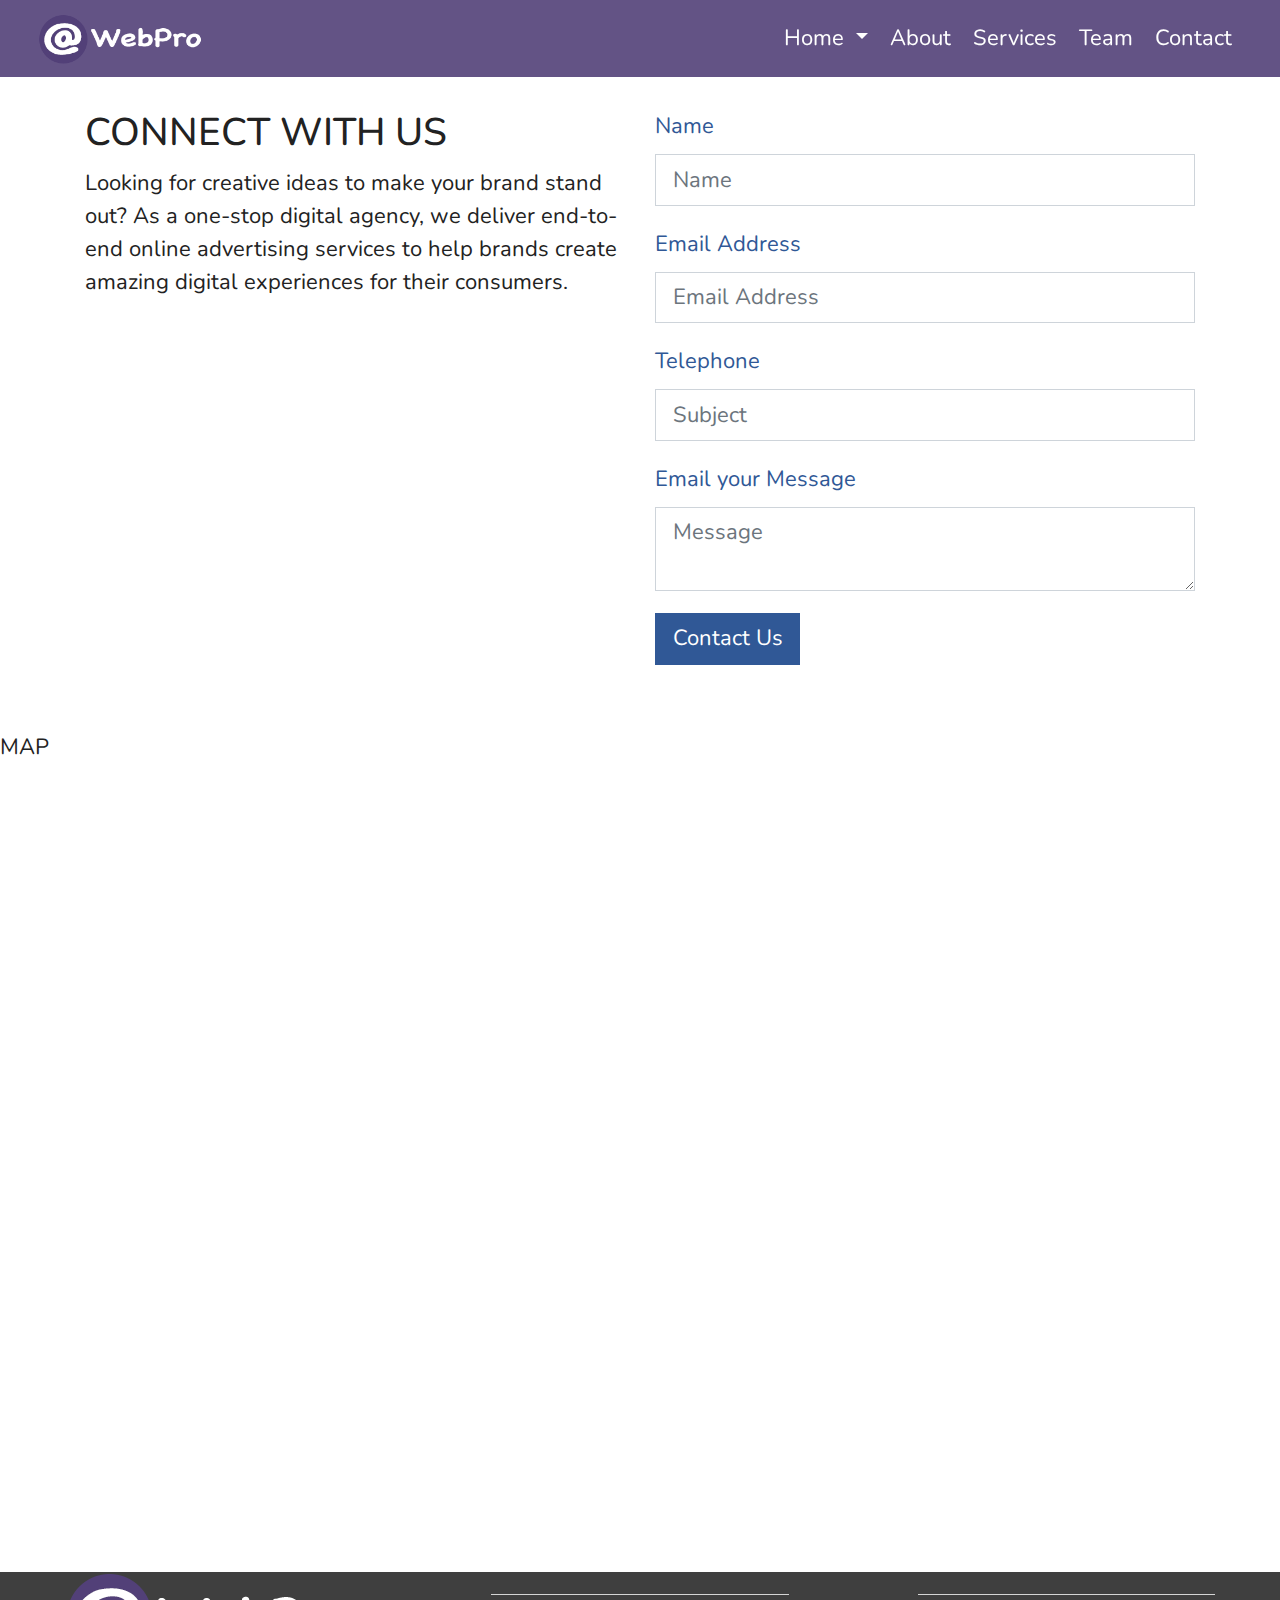
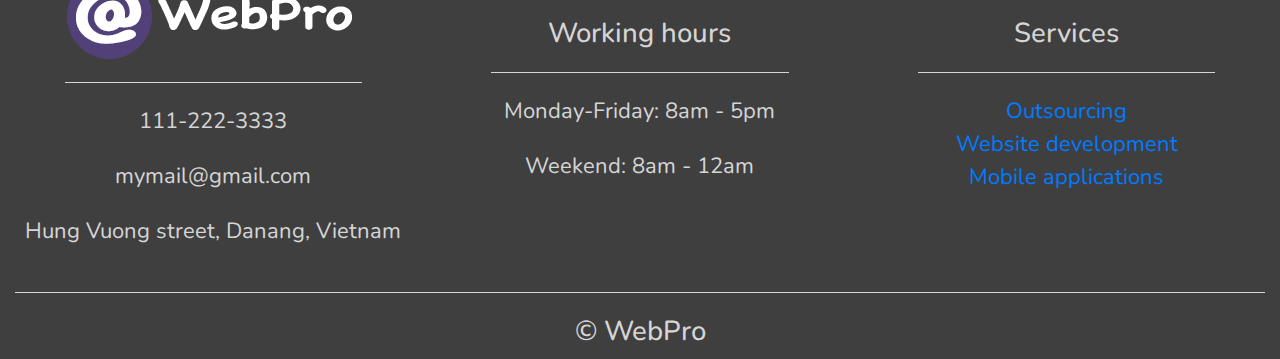
<file: contact.html>
<!DOCTYPE html>
<html>
<head>
	<meta charset="utf-8">
	<meta name="viewport" content="width=device-width, initial-scale=1">
	<title>This is a WebPage using Bootstrap 4</title>
	<!-- Import Bootstrap css, js, font awesome here -->
	<link rel="stylesheet" href="https://stackpath.bootstrapcdn.com/bootstrap/4.5.2/css/bootstrap.min.css" integrity="sha384-JcKb8q3iqJ61gNV9KGb8thSsNjpSL0n8PARn9HuZOnIxN0hoP+VmmDGMN5t9UJ0Z" crossorigin="anonymous">      
    <link href="https://use.fontawesome.com/releases/v5.0.4/css/all.css" rel="stylesheet">  
    <link href="./css/style.css" rel="stylesheet">  
    <link href="./css/stylecontact.css" rel="stylesheet">
</head>
<body>
<!-- Navigation -->
<nav class="navbar navbar-expand-md navbar-light bg-light sticky-top">
	<div class="container-fluid">
		<a class="navbar-branch" href="./index.html">
			<img src="./images/logo.png" height="50">
		</a>
		<button class="navbar-toggler" type="button" data-toggle="collapse" 
			data-target="#navbarResponsive">
			<span class="navbar-toggler-icon"></span>
		</button>
		<div class="collapse navbar-collapse" id="navbarResponsive">
			<ul class="navbar-nav ml-auto">
				<li class="nav-item dropdown">
					<a class="nav-link dropdown-toggle" href="#" id="navbarDropdown1" role="button" data-toggle="dropdown" aria-haspopup="true" aria-expanded="false">
					Home
					</a>
					<div class="dropdown-menu" aria-labelledby="navbarDropdown1">
					  <div class="dropdown-divider"></div>
					  <a class="dropdown-item" href="./index.html">Home 1</a>
					  <div class="dropdown-divider"></div>
					  <a class="dropdown-item" href="./index.html">Home 2</a>
					  <div class="dropdown-divider"></div>
					  <a class="dropdown-item" href="./index.html">Home 3</a>
					</div>
				  </li>
				<li class="nav-item">
					<a class="nav-link" href="#">About</a>
				</li>
				<li class="nav-item">
					<a class="nav-link" href="#">Services</a>
				</li>
				<li class="nav-item">
					<a class="nav-link" href="#">Team</a>
				</li>
				<li class="nav-item">
					<a class="nav-link" href="./contact.html">Contact</a>
				</li>
			</ul>
		</div>
	</div>
</nav>

<div class="container">
    <br />
    <div class="row">
        <div class="col-md-6">
            <h3>CONNECT WITH US</h3>
            <p>Looking for creative ideas to make your brand stand out? As a one-stop digital agency, we deliver end-to-end online advertising services to help brands create amazing digital experiences for their consumers.</p>
        </div>
        <br />
        <div class="col-md-6">
            <form class="my-form">
                <div class="form-group">
                    <label for="form-name">Name</label>
                    <input type="email" class="form-control" id="form-name" placeholder="Name">
                </div>
                <div class="form-group">
                    <label for="form-email">Email Address</label>
                    <input type="email" class="form-control" id="form-email" placeholder="Email Address">
                </div>
                <div class="form-group">
                    <label for="form-subject">Telephone</label>
                    <input type="text" class="form-control" id="form-subject" placeholder="Subject">
                </div>
                <div class="form-group">
                    <label for="form-message">Email your Message</label>
                    <textarea class="form-control" id="form-message" placeholder="Message"></textarea>
                </div>
                <button class="btn btn-default" type="submit">Contact Us</button>                
            </form>
        </div>
    </div>
</div>
<br></br>
<p>MAP</p>
<!--Google map-->
<div id="map-container-google-1" class="z-depth-1-half map-container" style="height: 500px">
    <iframe src="https://www.google.com/maps/embed?pb=!1m18!1m12!1m3!1d61345.93874671219!2d108.17702406562101!3d16.059200705001302!2m3!1f0!2f0!3f0!3m2!1i1024!2i768!4f13.1!3m3!1m2!1s0x314219b6f66cbec5%3A0xbc0f57b1afe192de!2zSOG6o2kgQ2jDonUgRGlzdHJpY3QsIERhIE5hbmc!5e0!3m2!1sen!2s!4v1598927637161!5m2!1sen!2s" frameborder="0"
      style="border:0" allowfullscreen></iframe>
  </div>
  
  <!--Google Maps-->
<br></br>
<footer>
	<div class="container-fluid padding">	
		<div class="row text-center">
			<div class="col-md-4">
				<img src="./images/logo.png">
				<hr class="light">
				<p>111-222-3333</p>
				<p>mymail@gmail.com</p>
				<p>Hung Vuong street, Danang, Vietnam</p>
			</div>
			<div class="col-md-4">				
				<hr class="light">
				<h5>Working hours</h5>
				<hr class="light">
				<p>Monday-Friday: 8am - 5pm</p>
				<p>Weekend: 8am - 12am</p>
			</div>
			<div class="col-md-4">				
				<hr class="light">
				<h5>Services</h5>
				<hr class="light">
				<ul class="list-unstyled">
					<li>
					  <a href="#!">Outsourcing</a>
					</li>
					<li>
					  <a href="#!">Website development</a>
					</li>
					<li>
					  <a href="#!">Mobile applications</a>
					</li>
				  </ul>
			</div>
			<div class="col-12">
				<hr class="light-100">
				<h5>&copy; WebPro</h5>
			</div>
		</div>
	</div>
</footer>

<script src="https://code.jquery.com/jquery-3.5.1.slim.min.js" integrity="sha384-DfXdz2htPH0lsSSs5nCTpuj/zy4C+OGpamoFVy38MVBnE+IbbVYUew+OrCXaRkfj" crossorigin="anonymous"></script>
<script src="https://cdn.jsdelivr.net/npm/popper.js@1.16.1/dist/umd/popper.min.js" integrity="sha384-9/reFTGAW83EW2RDu2S0VKaIzap3H66lZH81PoYlFhbGU+6BZp6G7niu735Sk7lN" crossorigin="anonymous"></script>
<script src="https://stackpath.bootstrapcdn.com/bootstrap/4.5.2/js/bootstrap.min.js" integrity="sha384-B4gt1jrGC7Jh4AgTPSdUtOBvfO8shuf57BaghqFfPlYxofvL8/KUEfYiJOMMV+rV" crossorigin="anonymous"></script>
</body>
</html>
</file>
<file: css/style.css>
@import url('https://fonts.googleapis.com/css?family=Nunito');

html, body {
	width: 100%;
	height: 100%;
	font-family: 'Nunito';
	font-size: 22px;
	color: #222;
}

.navbar {
	background-color: rgba(82, 64, 120, 0.9) !important;
}
.navbar li a {
    color: white !important;
}
.navbar li a:hover {
    color: black !important;
}

.navbar-nav > li > .dropdown-menu {     
	background-color: rgba(82, 64, 120, 0.9);  
}

.carousel-inner img {
	height: 300px;
	width: 100%;
}

.item img {
    position: absolute;
    top: 0;
    left: 0;
    max-height: 300px;
}

/* .carousel-caption {
	position: absolute;
	top: 50%;
}
.carousel-caption h1 {
	font-size: 400%;
	text-transform: uppercase;
	text-shadow: 5px 5px 15px #000;
}
.carousel-caption h3 {
	font-size: 200%;	
	text-shadow: 2px 2px 10px #000;
}
.btn-primary {
	background-color: rgb(82,64,120);
	border: 1px solid white;
}
.btn-primary:hover {
	background-color: rgb(62,44,100);
	border: 1px solid white;
} */
.jumbotron {
	padding: 1rem;
	border-radius: 0;
}
.welcome hr {
	border-top: 2px solid rgba(62,44,100, 0.6);
	width: 95%;	
	margin-bottom: 2rem;
}
.fa-react {
	color: #81D8F7;
}
.fa-angular {
	color: rgb(177,43,55);
}
.fa-css3 {
	color: #D76537;
}
.fa-react, .fa-angular, .fa-css3 {
	font-size: 4em;
	margin: 1rem;
}
.fun {
	width: 100%;
}
.social a {
	font-size: 3em;/*1em = 16px*/
	padding: 3rem;/*1rem = 1 "font-size" */
}
.fa-facebook {
	color: #3b5998;
}
.fa-twitter {
	color: #00aced;	
}
.fa-google-plus-g {
	color: #dd4b39;
}
.fa-instagram {
	color: #517fa4;
}
.fa-youtube {
	color: #bb0000;
}
footer {
	background-color: #3f3f3f;
	color: #d5d5d5;
}
hr.light {
	border-top: 1px solid #d5d5d5;
	width: 75%;
}
.light-100 {
	border-top: 1px solid #d5d5d5;
	width: 100%;
}
/* Media Query
@media (max-width: 992px){
	.carousel-caption {
		top: 20%;
	}
	.carousel-caption h1{
		font-size: 250%;
	}
	.carousel-caption h3{		
		font-size: 160%;		
	}
	.carousel-caption .btn{		
		font-size: 120%;		
	}
}
@media (max-width: 768px){	
	.carousel-caption {
		top: 20%;
	}
	.carousel-caption h1{
		font-size: 220%;
	}
	.carousel-caption h3{		
		font-size: 140%;
		padding-bottom: 0.2rem;
	}
	.carousel-caption .btn{		
		font-size: 95%;
		padding: 8px 14px;
	}
}
@media (max-width: 576px){
	.carousel-caption {
		top: 10%;
	}
	.carousel-caption h1{
		font-size: 150%;
	}
	.carousel-caption h3{		
		font-size: 110%;		
	}
	.carousel-caption .btn {		
		font-size: 90%;
		padding: 4px 8px;
	}	
} */
</file>
<file: css/stylecontact.css>
.my-form {
    color: #305896;
}
.my-form .btn-default {
    background-color: #305896;
    color: #fff;
    border-radius: 0;
}
.my-form .btn-default:hover {
    background-color: #4498C6;
    color: #fff;
}
.my-form .form-control {
    border-radius: 0;
}


.map-container{
    overflow:hidden;
    padding-bottom:56.25%;
    position:relative;
    height:0;
    }
    .map-container iframe{
    left:0;
    top:0;
    height:100%;
    width:100%;
    position:absolute;
    }
</file>
